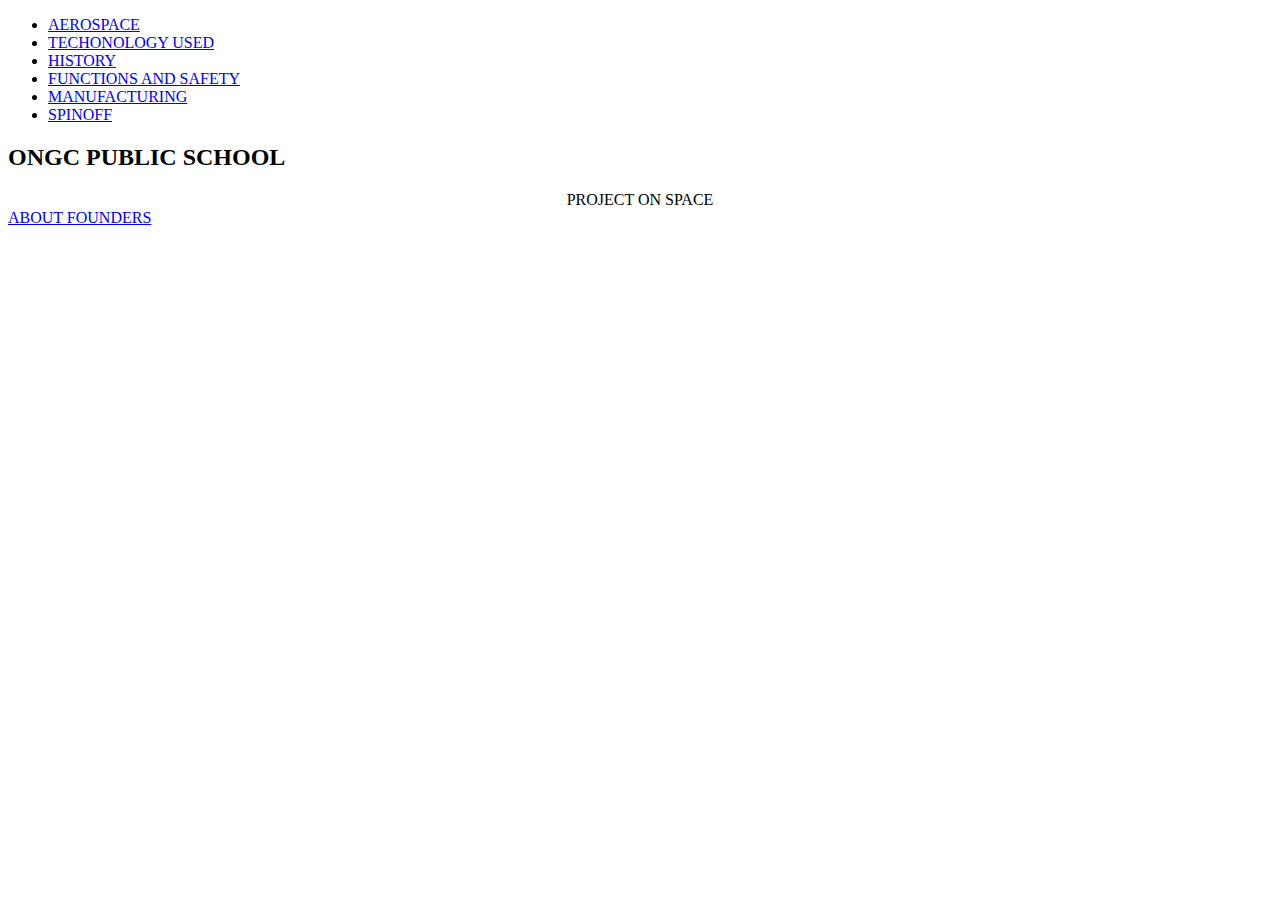
<file: index.html>
<!DOCTYPE html>
<html>
<head>
	<title>OPS CREATION</title>
	<link rel="stylesheet" type="text/css" href="D:/mishal/css/style.css">
</head>
<body background="D:/mishal/2.jpg" width=50000 height=45000>
    <header>
      	<div class="main">

      		<ul>
      			<li class="active"><a href="file:///D:/mishal/link1.html">AEROSPACE</a></li>
      			<li><a href="file:///D:/mishal/link.2.html">TECHONOLOGY USED</a></li>
      			<li><a href="file:///D:/mishal/link.4.html">HISTORY</a></li>
      			<li><a href="file:///D:/mishal/link.5.html">FUNCTIONS AND SAFETY</a></li>
      		    <li><a href="file:///D:/mishal/link.6.html">MANUFACTURING</a></li>
      		    <li><a href="file:///D:/mishal/limk.7.html">SPINOFF</a></li>
      		</ul>
	    </div>
	    <div class="title">
	    	<h2>ONGC PUBLIC SCHOOL</h2><center> PROJECT ON 
	    	  SPACE</center>
	    </div>

	    <div class="button">
	    	<a href="file:///D:/mishal/table.html" class="btn">ABOUT FOUNDERS</a>
	    </div>
    </header>
      

</body>
</html>
</file>
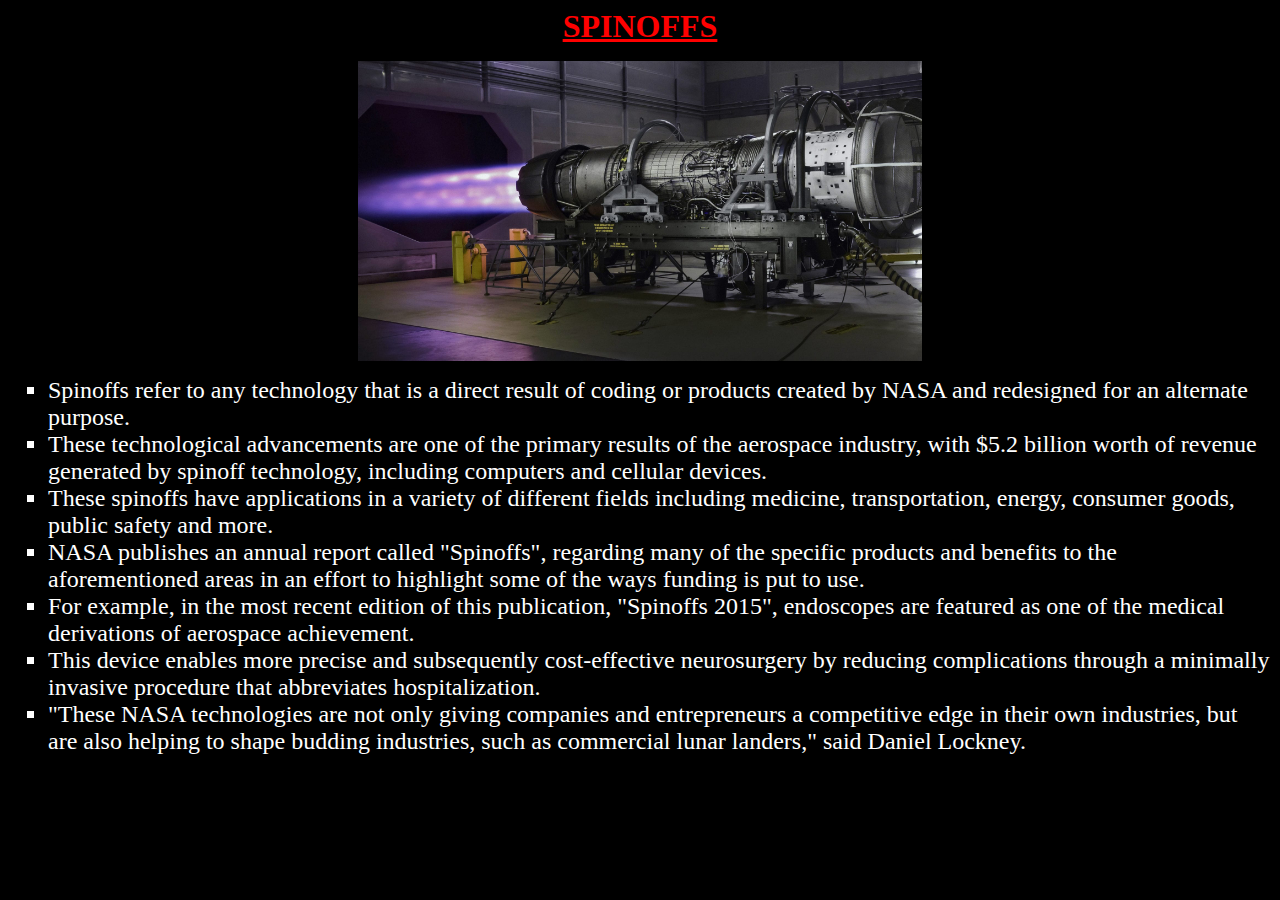
<file: limk.7.html>
<html>
<body bgcolor="black">
<font face="times new roman" size=+3 color="red">
<center><b><u>SPINOFFS</u></b></center>
</font>
<p>
<font face="times new roman" size=+2 color="white">
<center><img src="p8.jpg" alt="engine"="300" height="300"><br></center>
<ul type="square">
<li>Spinoffs refer to any technology that is a direct result of coding or products created by NASA and redesigned for an alternate purpose.</li>
 <li>These technological advancements are one of the primary results of the aerospace industry, with $5.2 billion worth of revenue generated 
by spinoff technology, including computers and cellular devices.</li><li> These spinoffs have applications in a variety of different fields
 including medicine, transportation, energy, consumer goods, public safety and more.</li><li> NASA publishes an annual report called "Spinoffs",
 regarding many of the specific products and benefits to the aforementioned areas in an effort to highlight some of the ways funding is put
 to use.</li><li> For example, in the most recent edition of this publication, "Spinoffs 2015", endoscopes are featured as one of the medical derivations 
of aerospace achievement.</li><li>This device enables more precise and subsequently cost-effective neurosurgery by reducing complications through 
a minimally invasive procedure that abbreviates hospitalization.</li><li> "These NASA technologies are not only giving companies and entrepreneurs
 a competitive edge in their own industries, but are also helping to shape budding industries, such as commercial lunar landers," said Daniel Lockney.</li>
<ul>
</font>
<br></br>
</p>
</body>
</html>
</file>
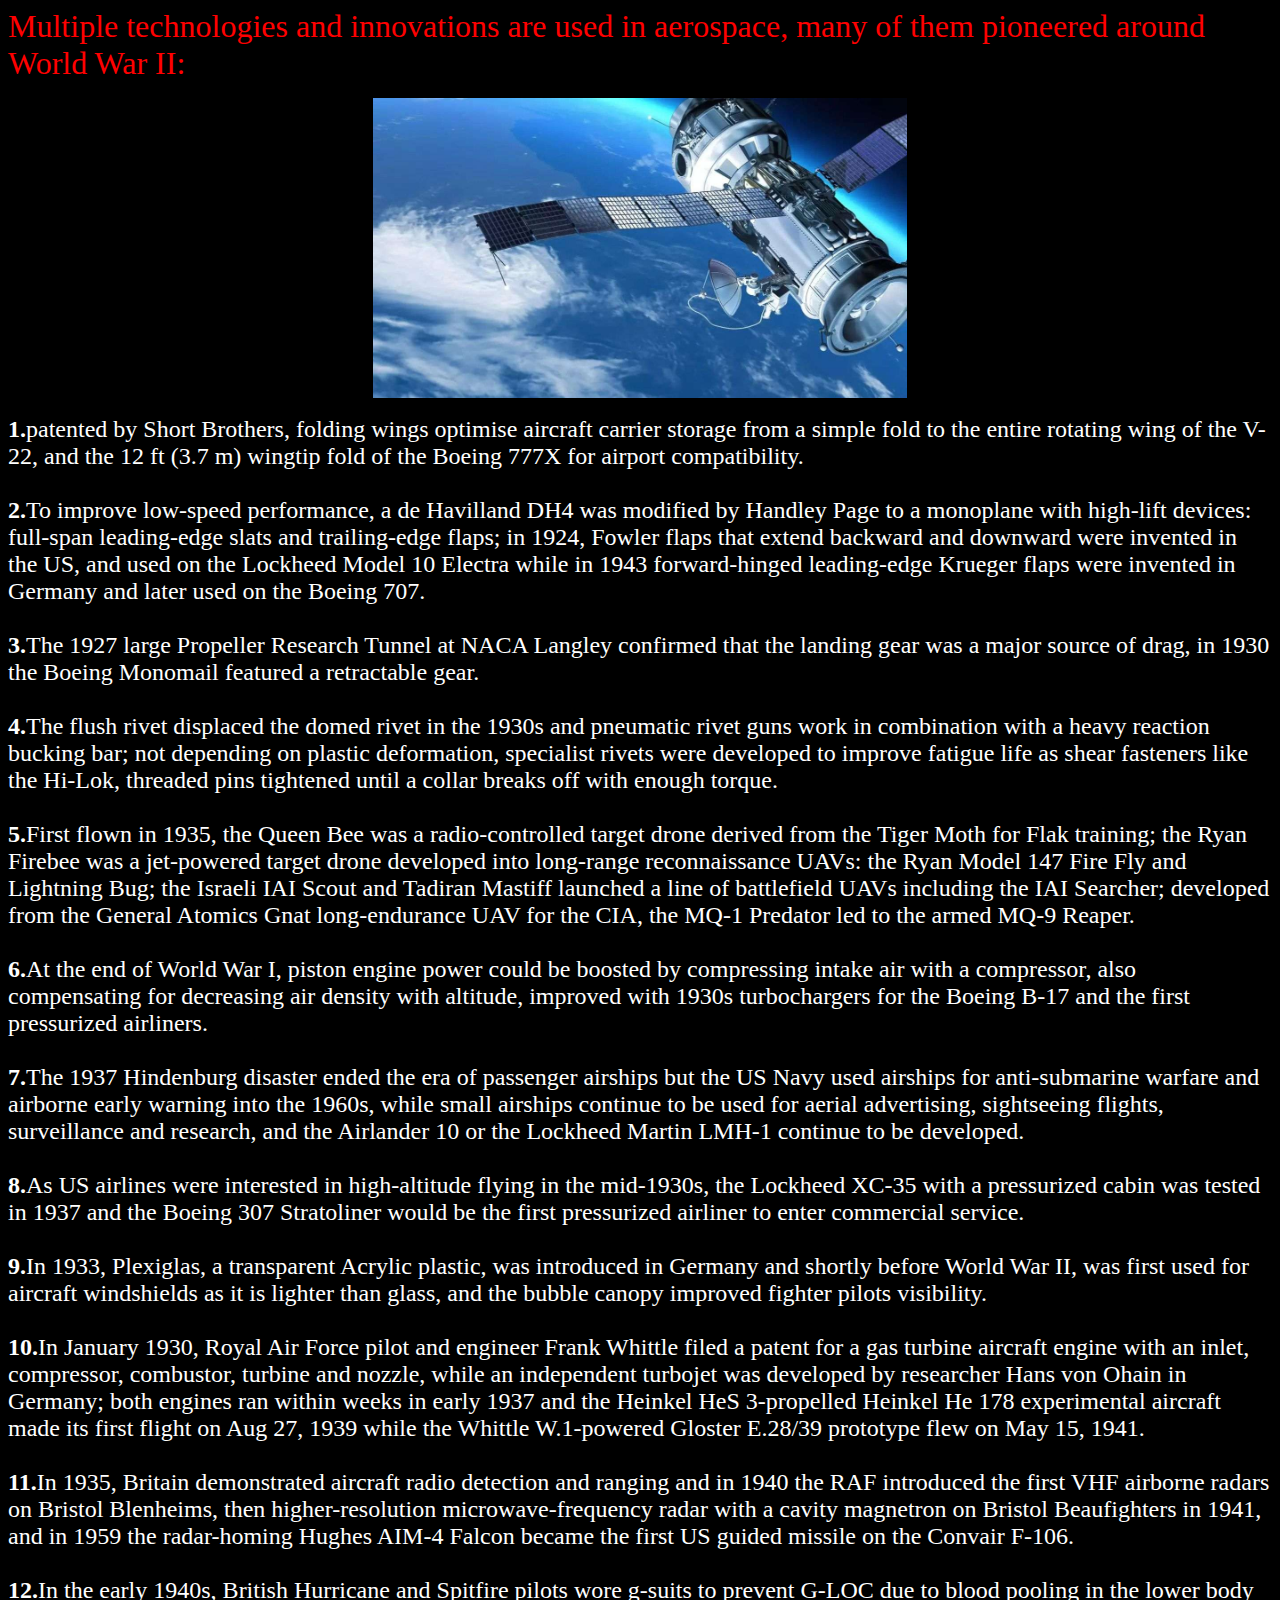
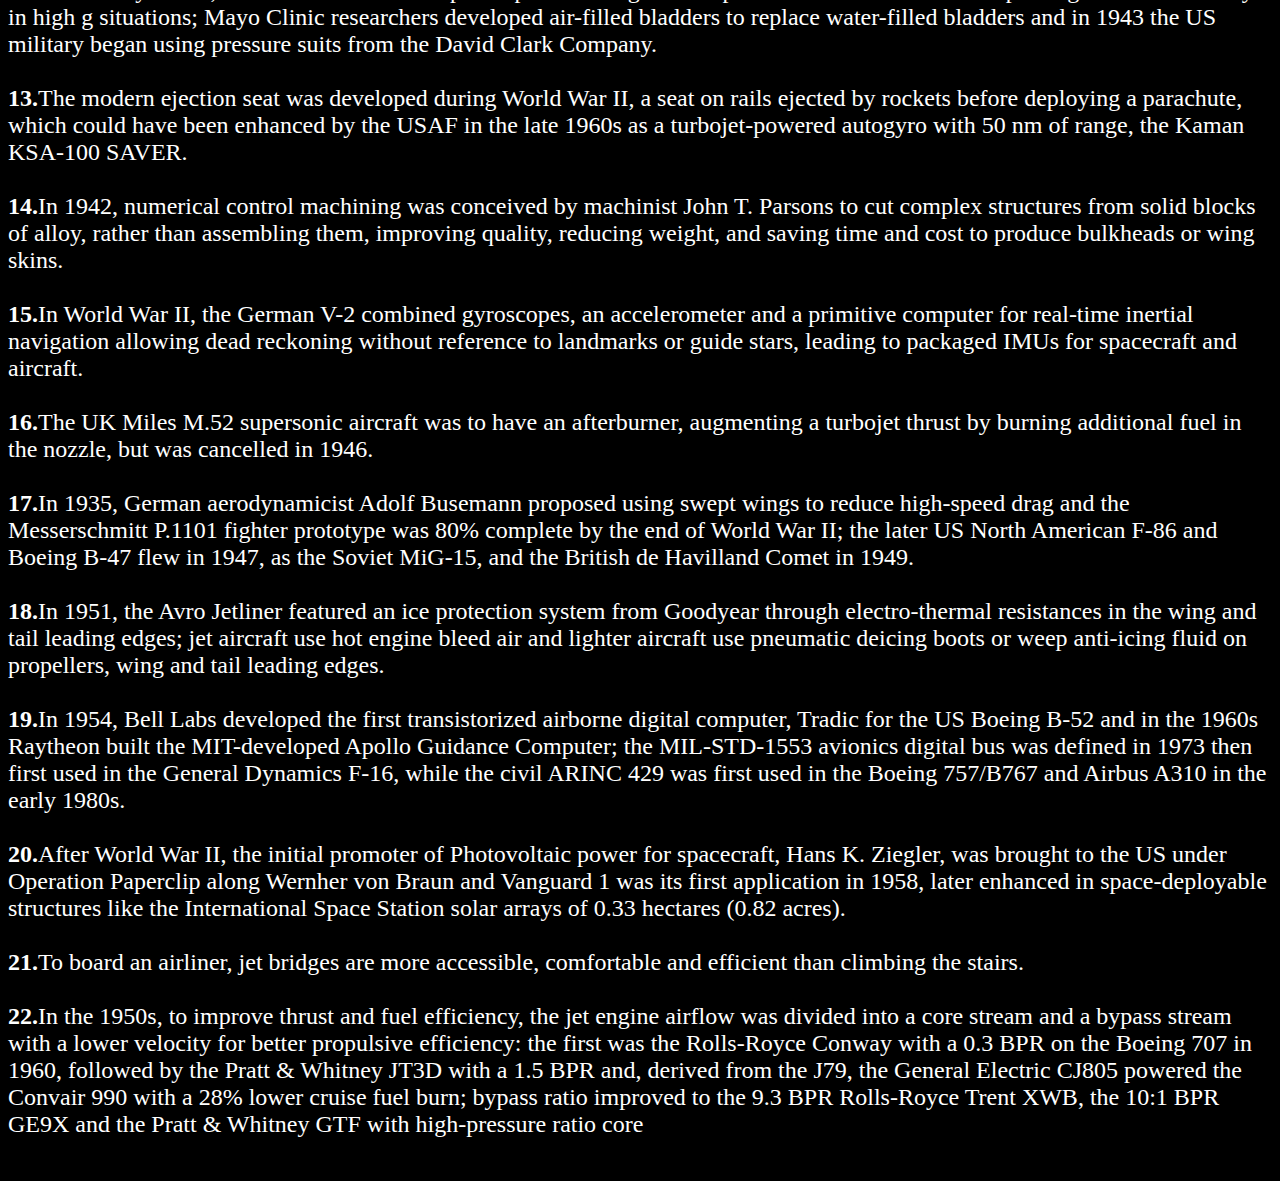
<file: link.2.html>
<html>
<body bgcolor="black">

<p>
<font face="times new roman" size=+3 color="red">
Multiple technologies and innovations are used in aerospace, many of them pioneered around World War II:
</font>
<br><center><img src="p2.jpg" alt="satelite"="200" height="300"></center>
</br>
<font face="times new roman" size=+2 color="white">
<b>1.</b>patented by Short Brothers, folding wings optimise aircraft carrier storage from a simple fold to the entire rotating wing of the V-22, and the 12 ft (3.7 m) wingtip fold of the Boeing 777X for airport compatibility.
<br></br>
<b>2.</b>To improve low-speed performance, a de Havilland DH4 was modified by Handley Page to a monoplane with high-lift devices: full-span leading-edge slats and trailing-edge flaps; in 1924, Fowler flaps that extend backward and downward were invented in the US, and used on the Lockheed Model 10 Electra while in 1943 forward-hinged leading-edge Krueger flaps were invented in Germany and later used on the Boeing 707.
<br></br>
<b>3.</b>The 1927 large Propeller Research Tunnel at NACA Langley confirmed that the landing gear was a major source of drag, in 1930 the Boeing Monomail featured a retractable gear.
<br></br>
<b>4.</b>The flush rivet displaced the domed rivet in the 1930s and pneumatic rivet guns work in combination with a heavy reaction bucking bar; not depending on plastic deformation, specialist rivets were developed to improve fatigue life as shear fasteners like the Hi-Lok, threaded pins tightened until a collar breaks off with enough torque.
<br></br>
<b>5.</b>First flown in 1935, the Queen Bee was a radio-controlled target drone derived from the Tiger Moth for Flak training; the Ryan Firebee was a jet-powered target drone developed into long-range reconnaissance UAVs: the Ryan Model 147 Fire Fly and Lightning Bug; the Israeli IAI Scout and Tadiran Mastiff launched a line of battlefield UAVs including the IAI Searcher; developed from the General Atomics Gnat long-endurance UAV for the CIA, the MQ-1 Predator led to the armed MQ-9 Reaper.
<br></br>
<b>6.</b>At the end of World War I, piston engine power could be boosted by compressing intake air with a compressor, also compensating for decreasing air density with altitude, improved with 1930s turbochargers for the Boeing B-17 and the first pressurized airliners.
<br></br>
<b>7.</b>The 1937 Hindenburg disaster ended the era of passenger airships but the US Navy used airships for anti-submarine warfare and airborne early warning into the 1960s, while small airships continue to be used for aerial advertising, sightseeing flights, surveillance and research, and the Airlander 10 or the Lockheed Martin LMH-1 continue to be developed.
<br></br>
<b>8.</b>As US airlines were interested in high-altitude flying in the mid-1930s, the Lockheed XC-35 with a pressurized cabin was tested in 1937 and the Boeing 307 Stratoliner would be the first pressurized airliner to enter commercial service.
<br></br>
<b>9.</b>In 1933, Plexiglas, a transparent Acrylic plastic, was introduced in Germany and shortly before World War II, was first used for aircraft windshields as it is lighter than glass, and the bubble canopy improved fighter pilots visibility.
<br></br>
<b>10.</b>In January 1930, Royal Air Force pilot and engineer Frank Whittle filed a patent for a gas turbine aircraft engine with an inlet, compressor, combustor, turbine and nozzle, while an independent turbojet was developed by researcher Hans von Ohain in Germany; both engines ran within weeks in early 1937 and the Heinkel HeS 3-propelled Heinkel He 178 experimental aircraft made its first flight on Aug 27, 1939 while the Whittle W.1-powered Gloster E.28/39 prototype flew on May 15, 1941.
<br></br>
<b>11.</b>In 1935, Britain demonstrated aircraft radio detection and ranging and in 1940 the RAF introduced the first VHF airborne radars on Bristol Blenheims, then higher-resolution microwave-frequency radar with a cavity magnetron on Bristol Beaufighters in 1941, and in 1959 the radar-homing Hughes AIM-4 Falcon became the first US guided missile on the Convair F-106.
<br></br>
<b>12.</b>In the early 1940s, British Hurricane and Spitfire pilots wore g-suits to prevent G-LOC due to blood pooling in the lower body in high g situations; Mayo Clinic researchers developed air-filled bladders to replace water-filled bladders and in 1943 the US military began using pressure suits from the David Clark Company.
<br></br>
<b>13.</b>The modern ejection seat was developed during World War II, a seat on rails ejected by rockets before deploying a parachute, which could have been enhanced by the USAF in the late 1960s as a turbojet-powered autogyro with 50 nm of range, the Kaman KSA-100 SAVER.
<br></br>
<b>14.</b>In 1942, numerical control machining was conceived by machinist John T. Parsons to cut complex structures from solid blocks of alloy, rather than assembling them, improving quality, reducing weight, and saving time and cost to produce bulkheads or wing skins.
<br></br>
<b>15.</b>In World War II, the German V-2 combined gyroscopes, an accelerometer and a primitive computer for real-time inertial navigation allowing dead reckoning without reference to landmarks or guide stars, leading to packaged IMUs for spacecraft and aircraft.
<br></br>
<b>16.</b>The UK Miles M.52 supersonic aircraft was to have an afterburner, augmenting a turbojet thrust by burning additional fuel in the nozzle, but was cancelled in 1946.
<br></br>
<b>17.</b>In 1935, German aerodynamicist Adolf Busemann proposed using swept wings to reduce high-speed drag and the Messerschmitt P.1101 fighter prototype was 80% complete by the end of World War II; the later US North American F-86 and Boeing B-47 flew in 1947, as the Soviet MiG-15, and the British de Havilland Comet in 1949.
<br></br>
<b>18.</b>In 1951, the Avro Jetliner featured an ice protection system from Goodyear through electro-thermal resistances in the wing and tail leading edges; jet aircraft use hot engine bleed air and lighter aircraft use pneumatic deicing boots or weep anti-icing fluid on propellers, wing and tail leading edges.
<br></br>
<b>19.</b>In 1954, Bell Labs developed the first transistorized airborne digital computer, Tradic for the US Boeing B-52 and in the 1960s Raytheon built the MIT-developed Apollo Guidance Computer; the MIL-STD-1553 avionics digital bus was defined in 1973 then first used in the General Dynamics F-16, while the civil ARINC 429 was first used in the Boeing 757/B767 and Airbus A310 in the early 1980s.
<br></br>
<b>20.</b>After World War II, the initial promoter of Photovoltaic power for spacecraft, Hans K. Ziegler, was brought to the US under Operation Paperclip along Wernher von Braun and Vanguard 1 was its first application in 1958, later enhanced in space-deployable structures like the International Space Station solar arrays of 0.33 hectares (0.82 acres).
<br></br>
<b>21.</b>To board an airliner, jet bridges are more accessible, comfortable and efficient than climbing the stairs.
<br></br>
<b>22.</b>In the 1950s, to improve thrust and fuel efficiency, the jet engine airflow was divided into a core stream and a bypass stream with a lower velocity for better propulsive efficiency: the first was the Rolls-Royce Conway with a 0.3 BPR on the Boeing 707 in 1960, followed by the Pratt & Whitney JT3D with a 1.5 BPR and, derived from the J79, the General Electric CJ805 powered the Convair 990 with a 28% lower cruise fuel burn; bypass ratio improved to the 9.3 BPR Rolls-Royce Trent XWB, the 10:1 BPR GE9X and the Pratt & Whitney GTF with high-pressure ratio core
<br>
</br>
</font>
</p>
</body>
</html>
</file>
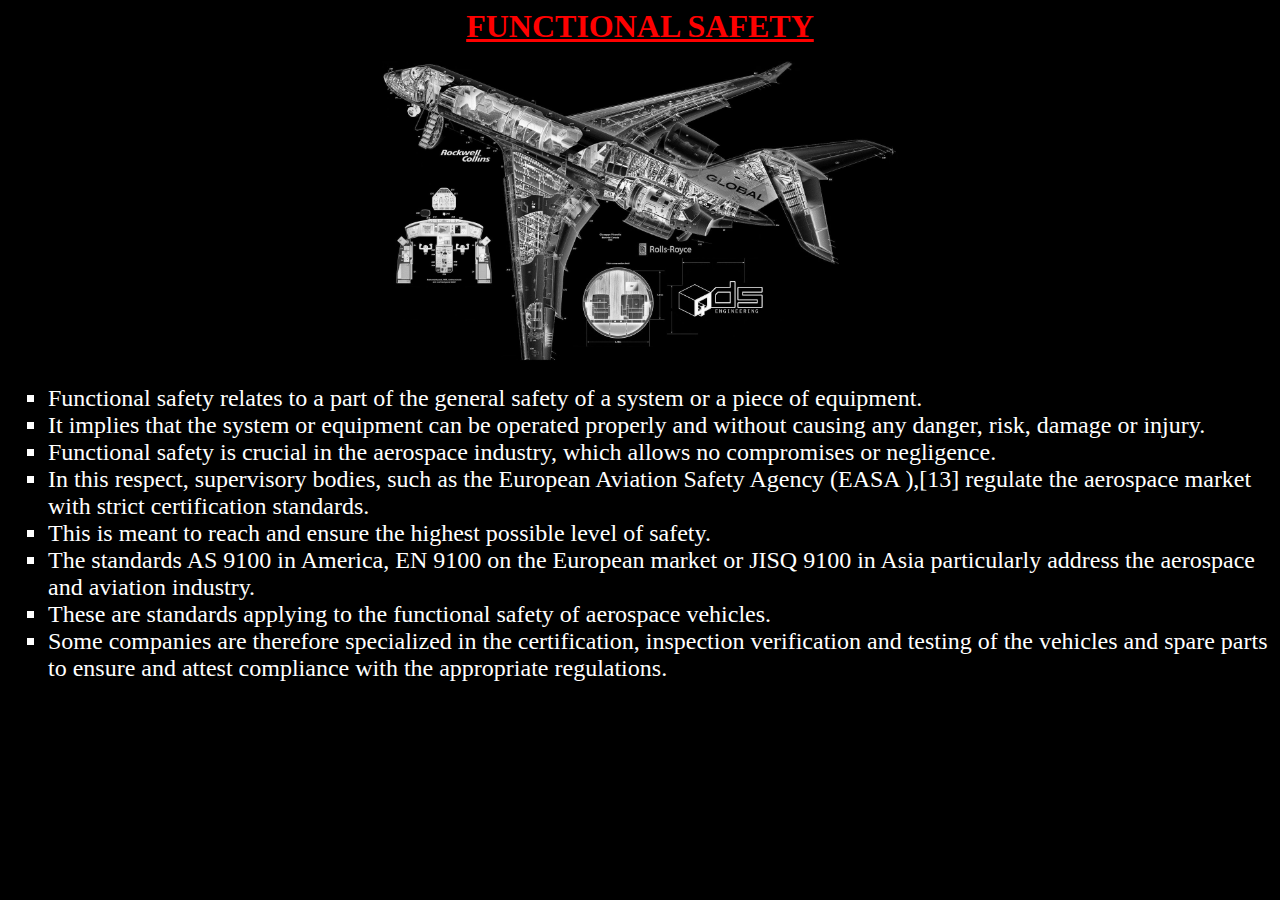
<file: link.5.html>
<html>
<body bgcolor="black">
<font face="times new roman" size=+3 color="red">
<center><b><u>FUNCTIONAL SAFETY</u></b></center>
</font>
<p>
<center><img src="p5.jpg" alt="engine"="200" height="300"><br></center>
<font face="times new roman" size=+2 color="white">
<ul type="square">
<li>Functional safety relates to a part of the general safety of a system or a piece of equipment.</li><li> It implies that the system or equipment can be operated
 properly and without causing any danger, risk, damage or injury.</li>
<li>Functional safety is crucial in the aerospace industry, which allows no compromises or negligence.</li><li> In this respect, supervisory bodies, such as the European
 Aviation Safety Agency (EASA ),[13] regulate the aerospace market with strict certification standards.</li><li> This is meant to reach and ensure the highest 
possible level of safety.</li><li> The standards AS 9100 in America, EN 9100 on the European market or JISQ 9100 in Asia particularly address the aerospace and 
aviation industry.</li><li> These are standards applying to the functional safety of aerospace vehicles.</li><li> Some companies are therefore specialized in the certification,
 inspection verification and testing of the vehicles and spare parts to ensure and attest compliance with the appropriate regulations.</li>
</ul>
<br></br>
</font>
</p>
</body>
</html>
</file>
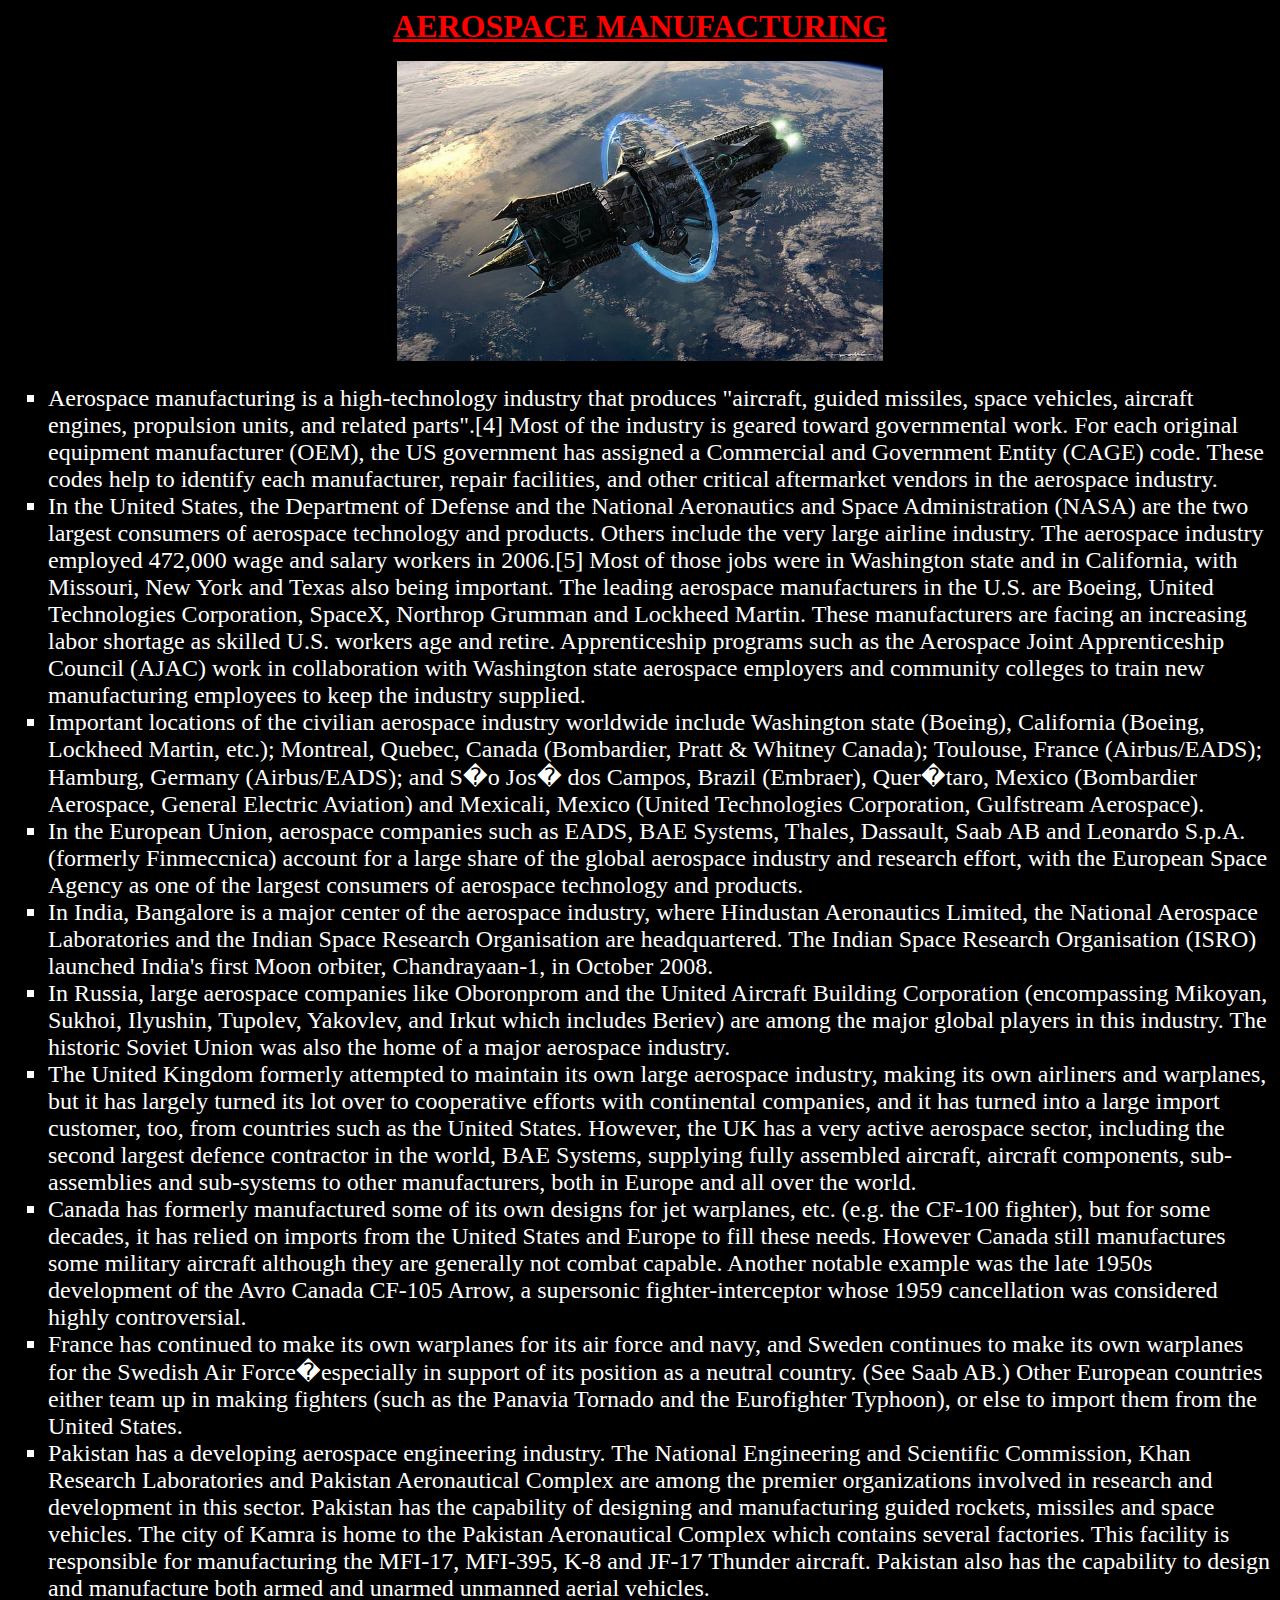
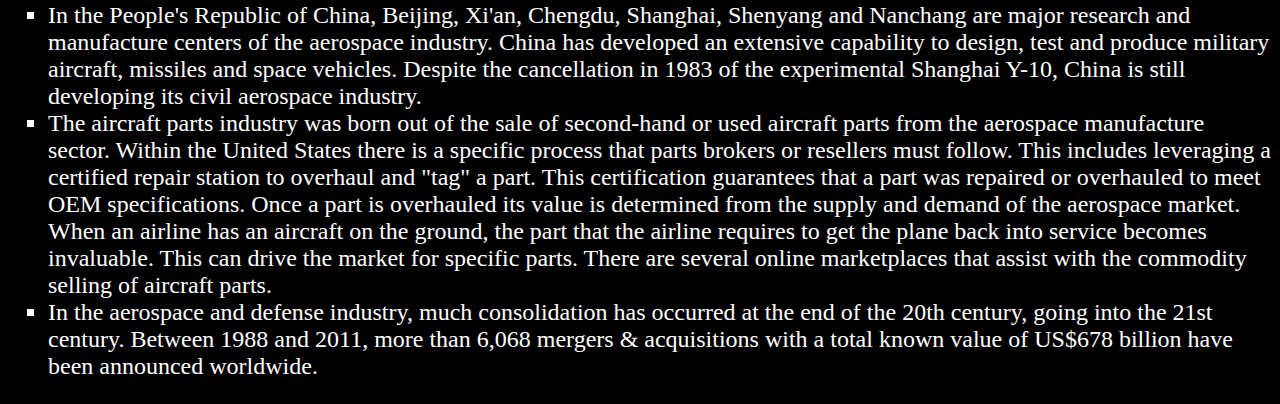
<file: link.6.html>
<html>
<body bgcolor="black">
<font face="times new roman" size=+3 color="red">
<center><b><u>AEROSPACE MANUFACTURING</u></b></center>
</font>
<p>
<center><img src="p6.jpg" alt="satelight"="200" height="300"><br></center>
<font face="times new roman" size=+2 color="white">
<ul type="square">
<li>Aerospace manufacturing is a high-technology industry that produces "aircraft, guided missiles, space vehicles, aircraft engines,
 propulsion units, and related parts".[4] Most of the industry is geared toward governmental work. For each original equipment
 manufacturer (OEM), the US government has assigned a Commercial and Government Entity (CAGE) code. These codes help to identify 
each manufacturer, repair facilities, and other critical aftermarket vendors in the aerospace industry.</li>
<li>In the United States, the Department of Defense and the National Aeronautics and Space Administration (NASA) are the two largest
 consumers of aerospace technology and products. Others include the very large airline industry. The aerospace industry employed
 472,000 wage and salary workers in 2006.[5] Most of those jobs were in Washington state and in California, with Missouri, New York
 and Texas also being important. The leading aerospace manufacturers in the U.S. are Boeing, United Technologies Corporation, SpaceX,
 Northrop Grumman and Lockheed Martin. These manufacturers are facing an increasing labor shortage as skilled U.S. workers age and retire.
 Apprenticeship programs such as the Aerospace Joint Apprenticeship Council (AJAC) work in collaboration with Washington state aerospace
 employers and community colleges to train new manufacturing employees to keep the industry supplied.
</li>
<li>Important locations of the civilian aerospace industry worldwide include Washington state (Boeing), California (Boeing, Lockheed Martin, etc.);
 Montreal, Quebec, Canada (Bombardier, Pratt & Whitney Canada); Toulouse, France (Airbus/EADS); Hamburg, Germany (Airbus/EADS); and S�o Jos� dos
 Campos, Brazil (Embraer), Quer�taro, Mexico (Bombardier Aerospace, General Electric Aviation) and Mexicali, Mexico (United Technologies 
Corporation, Gulfstream Aerospace).</li>
<li>In the European Union, aerospace companies such as EADS, BAE Systems, Thales, Dassault, Saab AB and Leonardo S.p.A. (formerly Finmeccnica)
 account for a large share of the global aerospace industry and research effort, with the European Space Agency as one of the largest consumers
 of aerospace technology and products.</li>
<li>In India, Bangalore is a major center of the aerospace industry, where Hindustan Aeronautics Limited, the National Aerospace Laboratories and the
 Indian Space Research Organisation are headquartered. The Indian Space Research Organisation (ISRO) launched India's first Moon orbiter,
 Chandrayaan-1, in October 2008.</li>
<li>In Russia, large aerospace companies like Oboronprom and the United Aircraft Building Corporation (encompassing Mikoyan, Sukhoi, Ilyushin,
 Tupolev, Yakovlev, and Irkut which includes Beriev) are among the major global players in this industry. The historic Soviet Union was also
 the home of a major aerospace industry.</li>
<li>The United Kingdom formerly attempted to maintain its own large aerospace industry, making its own airliners and warplanes, but it has largely
 turned its lot over to cooperative efforts with continental companies, and it has turned into a large import customer, too, from countries such
 as the United States. However, the UK has a very active aerospace sector, including the second largest defence contractor in the world, BAE Systems,
 supplying fully assembled aircraft, aircraft components, sub-assemblies and sub-systems to other manufacturers, both in Europe and all over the world.</li>
<li>Canada has formerly manufactured some of its own designs for jet warplanes, etc. (e.g. the CF-100 fighter), but for some decades, it has relied on imports
 from the United States and Europe to fill these needs. However Canada still manufactures some military aircraft although they are generally not combat
 capable. Another notable example was the late 1950s development of the Avro Canada CF-105 Arrow, a supersonic fighter-interceptor whose 1959 cancellation 
was considered highly controversial.</li>
<li>France has continued to make its own warplanes for its air force and navy, and Sweden continues to make its own warplanes for the Swedish Air Force�especially 
in support of its position as a neutral country. (See Saab AB.) Other European countries either team up in making fighters (such as the Panavia Tornado and the
 Eurofighter Typhoon), or else to import them from the United States.</li>
<li>Pakistan has a developing aerospace engineering industry. The National Engineering and Scientific Commission, Khan Research Laboratories and Pakistan Aeronautical
 Complex are among the premier organizations involved in research and development in this sector. Pakistan has the capability of designing and manufacturing guided
 rockets, missiles and space vehicles. The city of Kamra is home to the Pakistan Aeronautical Complex which contains several factories. This facility is responsible
 for manufacturing the MFI-17, MFI-395, K-8 and JF-17 Thunder aircraft. Pakistan also has the capability to design and manufacture both armed and unarmed unmanned 
aerial vehicles.</li>
<li>In the People's Republic of China, Beijing, Xi'an, Chengdu, Shanghai, Shenyang and Nanchang are major research and manufacture centers of the aerospace industry.
 China has developed an extensive capability to design, test and produce military aircraft, missiles and space vehicles. Despite the cancellation in 1983 of the 
experimental Shanghai Y-10, China is still developing its civil aerospace industry.</li>
<li>The aircraft parts industry was born out of the sale of second-hand or used aircraft parts from the aerospace manufacture sector. Within the United States there 
is a specific process that parts brokers or resellers must follow. This includes leveraging a certified repair station to overhaul and "tag" a part. This
 certification guarantees that a part was repaired or overhauled to meet OEM specifications. Once a part is overhauled its value is determined from the supply 
and demand of the aerospace market. When an airline has an aircraft on the ground, the part that the airline requires to get the plane back into service becomes 
invaluable. This can drive the market for specific parts. There are several online marketplaces that assist with the commodity selling of aircraft parts.</li>
<li>In the aerospace and defense industry, much consolidation has occurred at the end of the 20th century, going into the 21st century. Between 1988 and 2011,
 more than 6,068 mergers & acquisitions with a total known value of US$678 billion have been announced worldwide.</li>
</p>
</file>
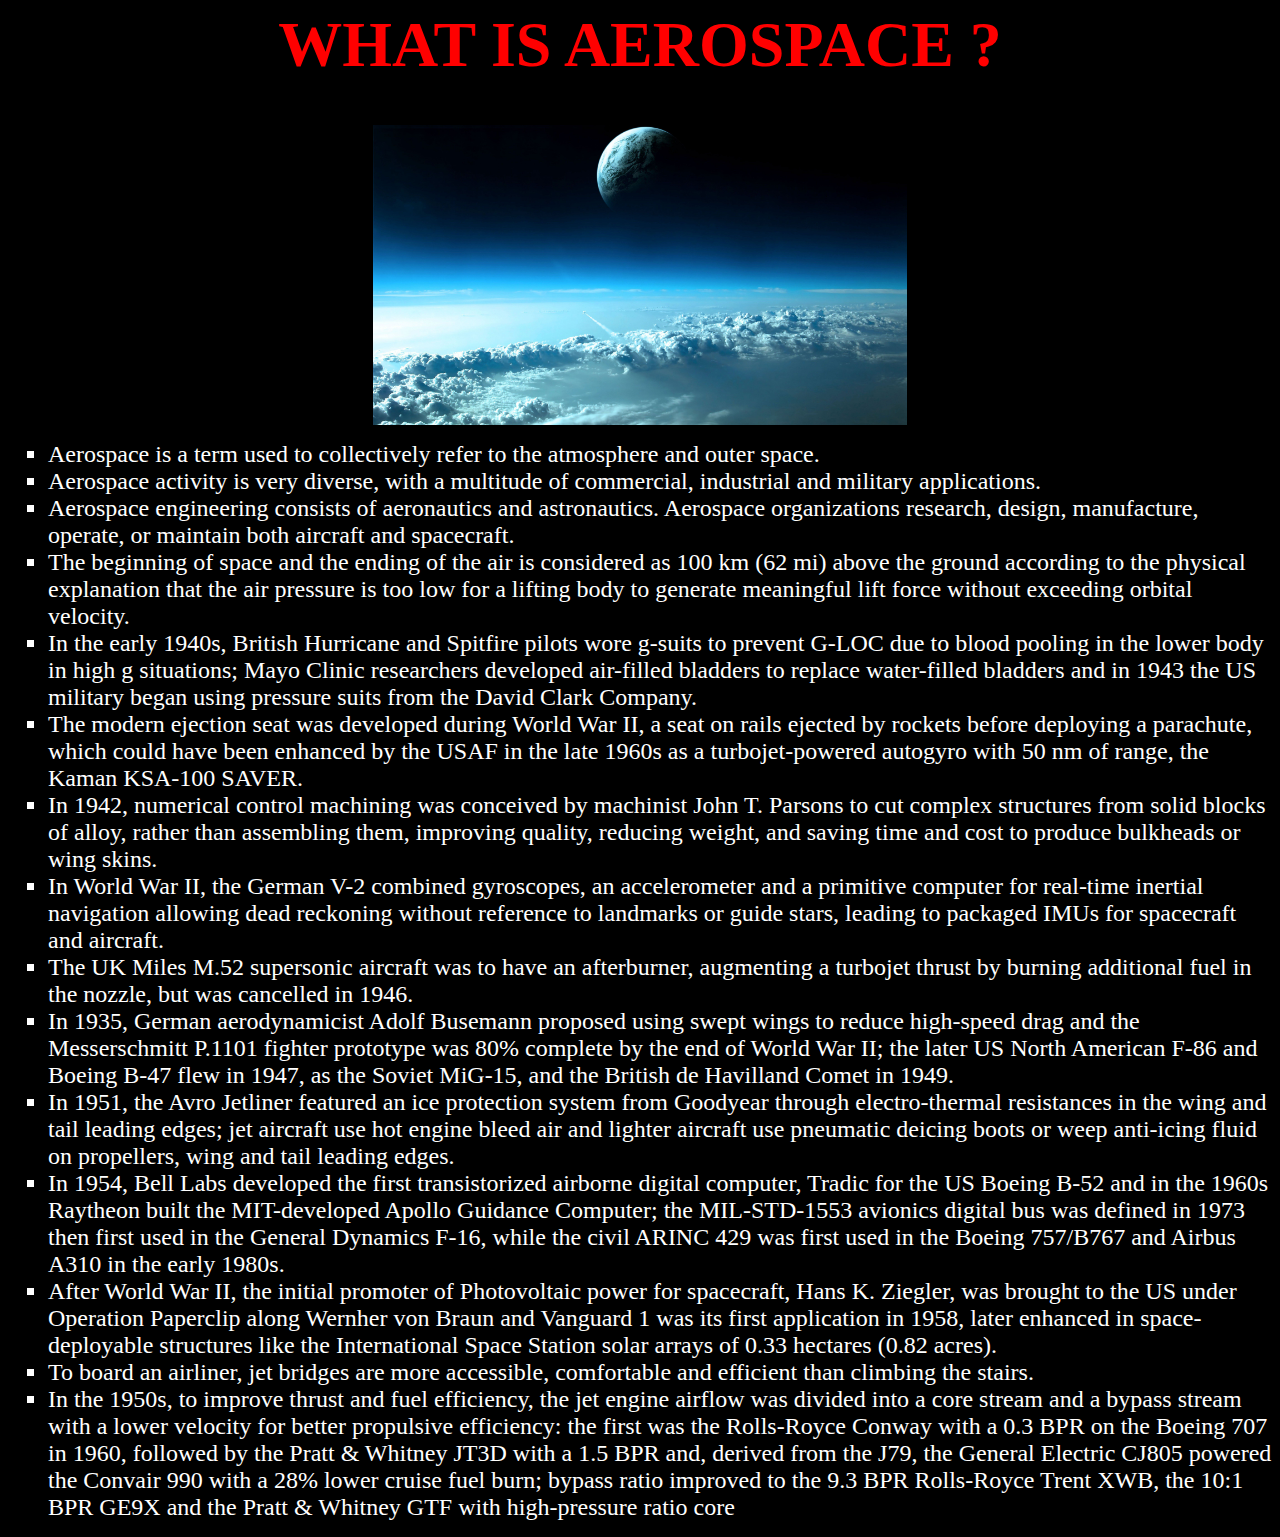
<file: link1.html>
<html>
<body bgcolor="black">
<font face="times new roman" size=+3 color="red">
<center><b><h1>WHAT IS AEROSPACE ?<h1></b></center>
</font>
<p>
<center><img src="p3.jpg" alt="clouds with earth"="200" height="300"><br></center>
<font face="times new roman" size=+2 color="white">
<ul type="square">
<li>Aerospace is a term used to collectively refer to the atmosphere and outer space.</li>
<li> Aerospace activity is very diverse, with a multitude of commercial, industrial and military applications.</li>
<li> Aerospace engineering consists of aeronautics and astronautics. Aerospace organizations research, design, manufacture, operate,
 or maintain both aircraft and spacecraft.</li>
<li>The beginning of space and the ending of the air is considered as 100 km (62 mi) above the ground according to
 the physical explanation that the air pressure is too low for a lifting body to generate meaningful lift force without exceeding orbital velocity.</li>
<li>In the early 1940s, British Hurricane and Spitfire pilots wore g-suits to prevent G-LOC due to blood pooling in the lower body in high g situations; Mayo Clinic researchers developed air-filled bladders to replace water-filled bladders and in 1943 the US military began using pressure suits from the David Clark Company.
</li>
<li>The modern ejection seat was developed during World War II, a seat on rails ejected by rockets before deploying a parachute, which could have been enhanced by the USAF in the late 1960s as a turbojet-powered autogyro with 50 nm of range, the Kaman KSA-100 SAVER.
</li>
<li>In 1942, numerical control machining was conceived by machinist John T. Parsons to cut complex structures from solid blocks of alloy, rather than assembling them, improving quality, reducing weight, and saving time and cost to produce bulkheads or wing skins.
</li>
<li>In World War II, the German V-2 combined gyroscopes, an accelerometer and a primitive computer for real-time inertial navigation allowing dead reckoning without reference to landmarks or guide stars, leading to packaged IMUs for spacecraft and aircraft.
</li>
<li>The UK Miles M.52 supersonic aircraft was to have an afterburner, augmenting a turbojet thrust by burning additional fuel in the nozzle, but was cancelled in 1946.
</li>
<li>In 1935, German aerodynamicist Adolf Busemann proposed using swept wings to reduce high-speed drag and the Messerschmitt P.1101 fighter prototype was 80% complete by the end of World War II; the later US North American F-86 and Boeing B-47 flew in 1947, as the Soviet MiG-15, and the British de Havilland Comet in 1949.
</li>
<li>In 1951, the Avro Jetliner featured an ice protection system from Goodyear through electro-thermal resistances in the wing and tail leading edges; jet aircraft use hot engine bleed air and lighter aircraft use pneumatic deicing boots or weep anti-icing fluid on propellers, wing and tail leading edges.
</li>
<li>In 1954, Bell Labs developed the first transistorized airborne digital computer, Tradic for the US Boeing B-52 and in the 1960s Raytheon built the MIT-developed Apollo Guidance Computer; the MIL-STD-1553 avionics digital bus was defined in 1973 then first used in the General Dynamics F-16, while the civil ARINC 429 was first used in the Boeing 757/B767 and Airbus A310 in the early 1980s.
</li>
<li>After World War II, the initial promoter of Photovoltaic power for spacecraft, Hans K. Ziegler, was brought to the US under Operation Paperclip along Wernher von Braun and Vanguard 1 was its first application in 1958, later enhanced in space-deployable structures like the International Space Station solar arrays of 0.33 hectares (0.82 acres).
</li>
<li>To board an airliner, jet bridges are more accessible, comfortable and efficient than climbing the stairs.
</li>
<li>In the 1950s, to improve thrust and fuel efficiency, the jet engine airflow was divided into a core stream and a bypass stream with a lower velocity for better propulsive efficiency: the first was the Rolls-Royce Conway with a 0.3 BPR on the Boeing 707 in 1960, followed by the Pratt & Whitney JT3D with a 1.5 BPR and, derived from the J79, the General Electric CJ805 powered the Convair 990 with a 28% lower cruise fuel burn; bypass ratio improved to the 9.3 BPR Rolls-Royce Trent XWB, the 10:1 BPR GE9X and the Pratt & Whitney GTF with high-pressure ratio core
</li></font>
</ul>
</p></i>
</body>
</html>
</file>
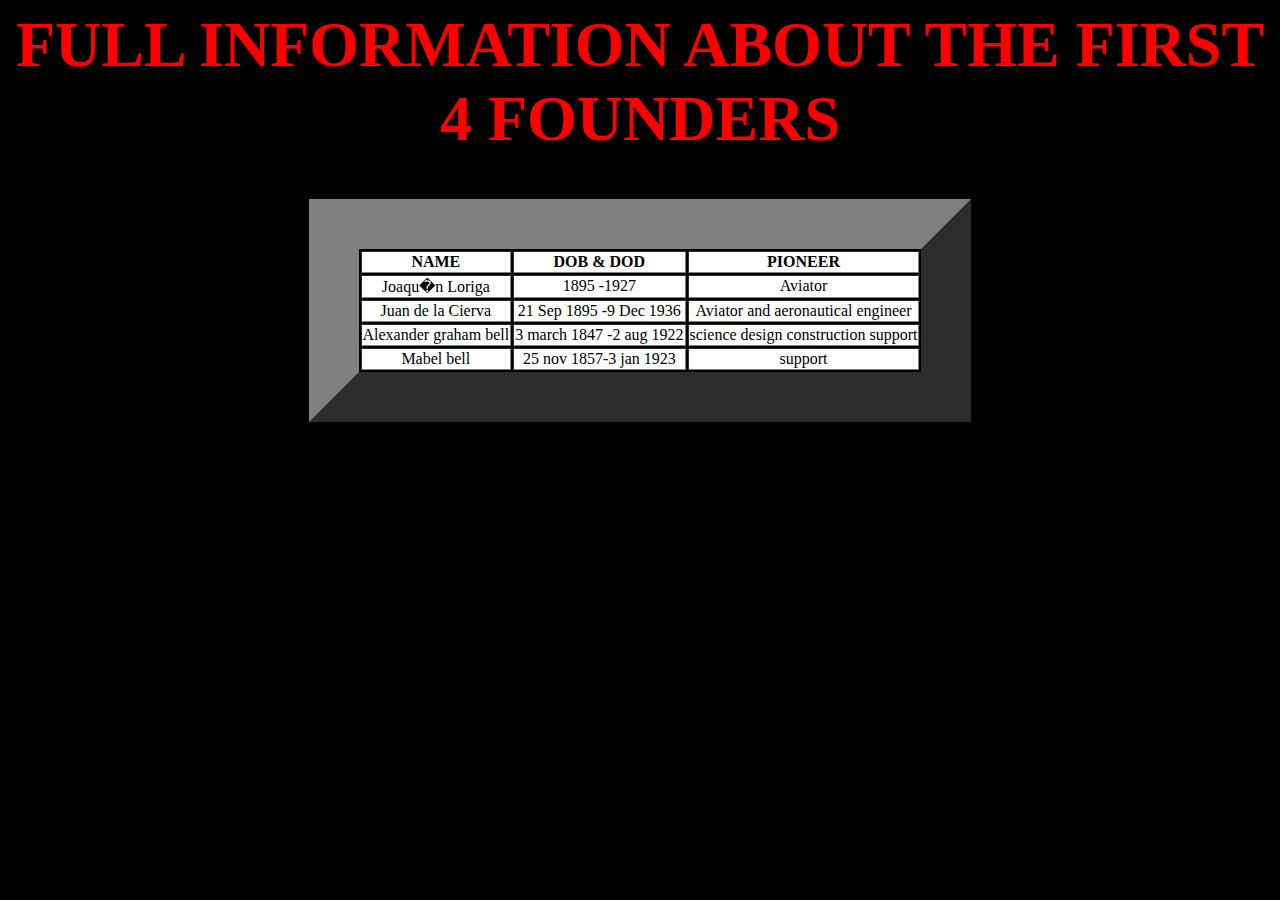
<file: table.html>
<html>
<body bgcolor="black">
<font face="times new roman" size=+3 color="red">
<center><h1><b>FULL INFORMATION ABOUT THE FIRST 4 FOUNDERS</b></h1></center>
</font>
<center>
<table border="50" size="50">
<tr bgcolor="white">
<th rowspan="1">NAME</th>
<th rowspan="1">DOB & DOD</th>
<th rowspan="1">PIONEER</th>
</tr>
<tr bgcolor="white">
<td><center>Joaqu�n Loriga</td>
<td><center>1895 -1927 </td>
<td><center>Aviator</td>
</tr>

<tr bgcolor="white">
<td><center>Juan de la Cierva</td>
<td><center>21 Sep 1895 -9 Dec 1936</td>
<td><center>Aviator and aeronautical engineer</td>
</tr>

<tr bgcolor="white">
<td><center>Alexander graham bell</td>
<td><center>3 march 1847 -2 aug 1922</td>
<td><center>science design construction support</td>
</tr>

<tr bgcolor="white">
<td><center>Mabel bell</td>
<td><center>25 nov 1857-3 jan 1923</td>
<td><center>support</td>
</tr>
</table>
</center>
</body>
</html>
</file>
